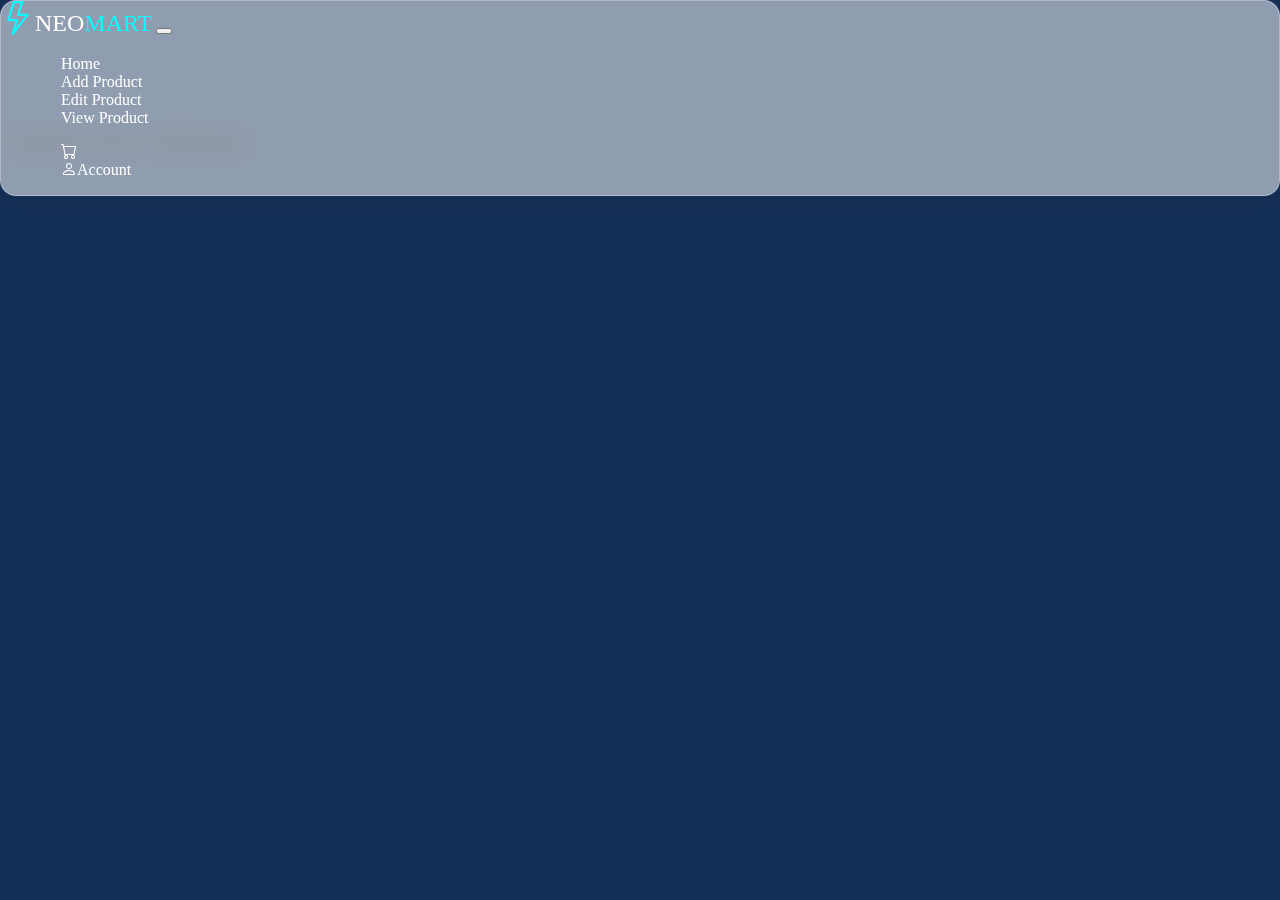
<file: index.html>
<!doctype html>
<html lang="en">

<head>
    <title>NeoMart.in</title>
    <!-- Required meta tags -->
    <meta charset="utf-8" />
    <meta name="viewport" content="width=device-width, initial-scale=1, shrink-to-fit=no" />

    <!-- Bootstrap CSS v5.2.1 -->
    <link href="https://cdn.jsdelivr.net/npm/bootstrap@5.3.2/dist/css/bootstrap.min.css" rel="stylesheet"
        integrity="sha384-T3c6CoIi6uLrA9TneNEoa7RxnatzjcDSCmG1MXxSR1GAsXEV/Dwwykc2MPK8M2HN" crossorigin="anonymous" />
    <link rel="stylesheet" href="./assets/css/style.css">
    <link rel="stylesheet" href="https://cdn.jsdelivr.net/npm/bootstrap-icons@1.13.1/font/bootstrap-icons.min.css">
</head>

<body>
    <header></header>
        <div class="divider"></div>
    <main>
        <section class="Products-collection">
            <div class="container">
                <div class="row">
                    <div class="col-12">
                        <div class="header">
                            <h2 class="text-center mt-5 text-light">Explore Our Collection</h2>
                        </div>
                    </div>
                </div>
            </div>
        </section>

        <section class="card-container">
            <div class="container">
                <div class="row" id="proView"></div>
            </div>
        </section>
    </main>
    <footer>
        <!-- place footer here -->
    </footer>
    <!-- Bootstrap JavaScript Libraries -->
    <script src="https://cdn.jsdelivr.net/npm/@popperjs/core@2.11.8/dist/umd/popper.min.js"
        integrity="sha384-I7E8VVD/ismYTF4hNIPjVp/Zjvgyol6VFvRkX/vR+Vc4jQkC+hVqc2pM8ODewa9r"
        crossorigin="anonymous"></script>

    <script src="https://cdn.jsdelivr.net/npm/bootstrap@5.3.2/dist/js/bootstrap.min.js"
        integrity="sha384-BBtl+eGJRgqQAUMxJ7pMwbEyER4l1g+O15P+16Ep7Q9Q+zqX6gSbd85u4mG4QzX+"
        crossorigin="anonymous"></script>
    <script type="module" src="./assets/js/index.js"></script>
</body>

</html>
</file>
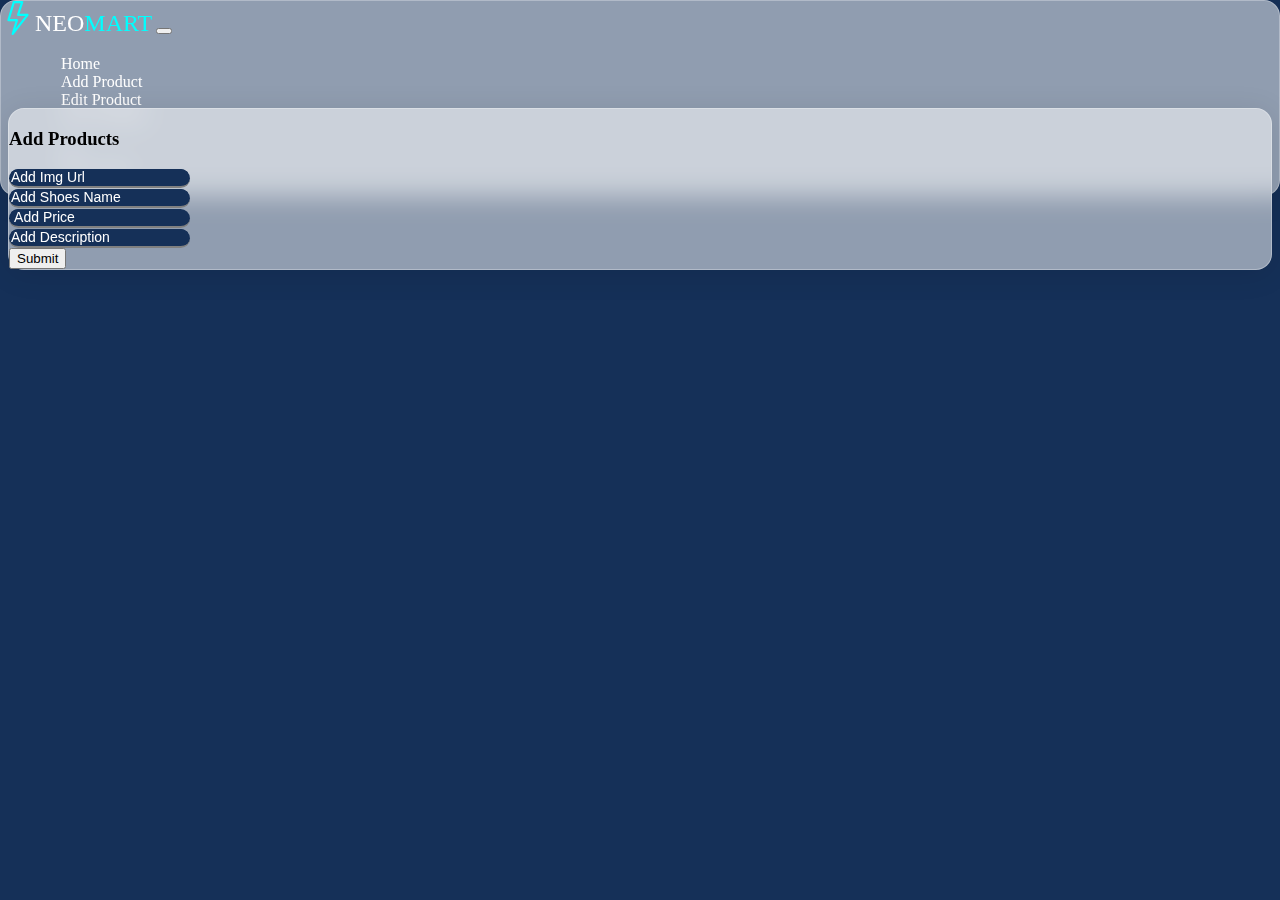
<file: assets/pages/addpro.html>
<!doctype html>
<html lang="en">

<head>
    <title>AddProduct</title>
    <!-- Required meta tags -->
    <meta charset="utf-8" />
    <meta name="viewport" content="width=device-width, initial-scale=1, shrink-to-fit=no" />

    <!-- Bootstrap CSS v5.2.1 -->
    <link href="https://cdn.jsdelivr.net/npm/bootstrap@5.3.2/dist/css/bootstrap.min.css" rel="stylesheet"
        integrity="sha384-T3c6CoIi6uLrA9TneNEoa7RxnatzjcDSCmG1MXxSR1GAsXEV/Dwwykc2MPK8M2HN" crossorigin="anonymous" />
    <link rel="stylesheet" href="../css/style.css">
    <link rel="stylesheet" href="https://cdn.jsdelivr.net/npm/bootstrap-icons@1.13.1/font/bootstrap-icons.min.css">
</head>

<body>
    <header></header>
    <div class="divider"></div>
    <main>
        <section class="form ">
            <div class="container">
                <div class="row justify-content-center">
                    <div class="col-5">
                        <div class="form-wraper mt-5 p-4">
                            <div class="product-form">
                                <h3 class="text-center mb-3 text-light">Add Products</h3>
                                <form id="products">
                                    <div class="mb-4">
                                        <input name="ProductUrl" placeholder="Add Img Url" type="url"
                                            class="form-control" id="imgUrl">
                                    </div>
                                    <div class="mb-4">
                                        <input name="ProductName" placeholder="Add Shoes Name" type="text"
                                            class="form-control" id="name">
                                    </div>
                                    <div class="mb-4">
                                        <input name="ProductPrice" placeholder=" Add Price" type="number"
                                            class="form-control" id="price">
                                    </div>
                                    <div class="mb-4">
                                        <input name="ProductDescription" placeholder="Add Description" type="text"
                                            class="form-control" id="description">
                                    </div>
                                    <button type="submit" class="btn btn-outline-light d-block col-6 mx-auto">Submit</button>
                                </form>
                            </div>
                        </div>
                    </div>
                </div>
            </div>
        </section>
    </main>
    <footer>
        <!-- place footer here -->
    </footer>
    <!-- Bootstrap JavaScript Libraries -->
    <script src="https://cdn.jsdelivr.net/npm/@popperjs/core@2.11.8/dist/umd/popper.min.js"
        integrity="sha384-I7E8VVD/ismYTF4hNIPjVp/Zjvgyol6VFvRkX/vR+Vc4jQkC+hVqc2pM8ODewa9r"
        crossorigin="anonymous"></script>

    <script src="https://cdn.jsdelivr.net/npm/bootstrap@5.3.2/dist/js/bootstrap.min.js"
        integrity="sha384-BBtl+eGJRgqQAUMxJ7pMwbEyER4l1g+O15P+16Ep7Q9Q+zqX6gSbd85u4mG4QzX+"
        crossorigin="anonymous"></script>
    <script type="module" src="../js/addPro.js"></script>
</body>

</html>
</file>
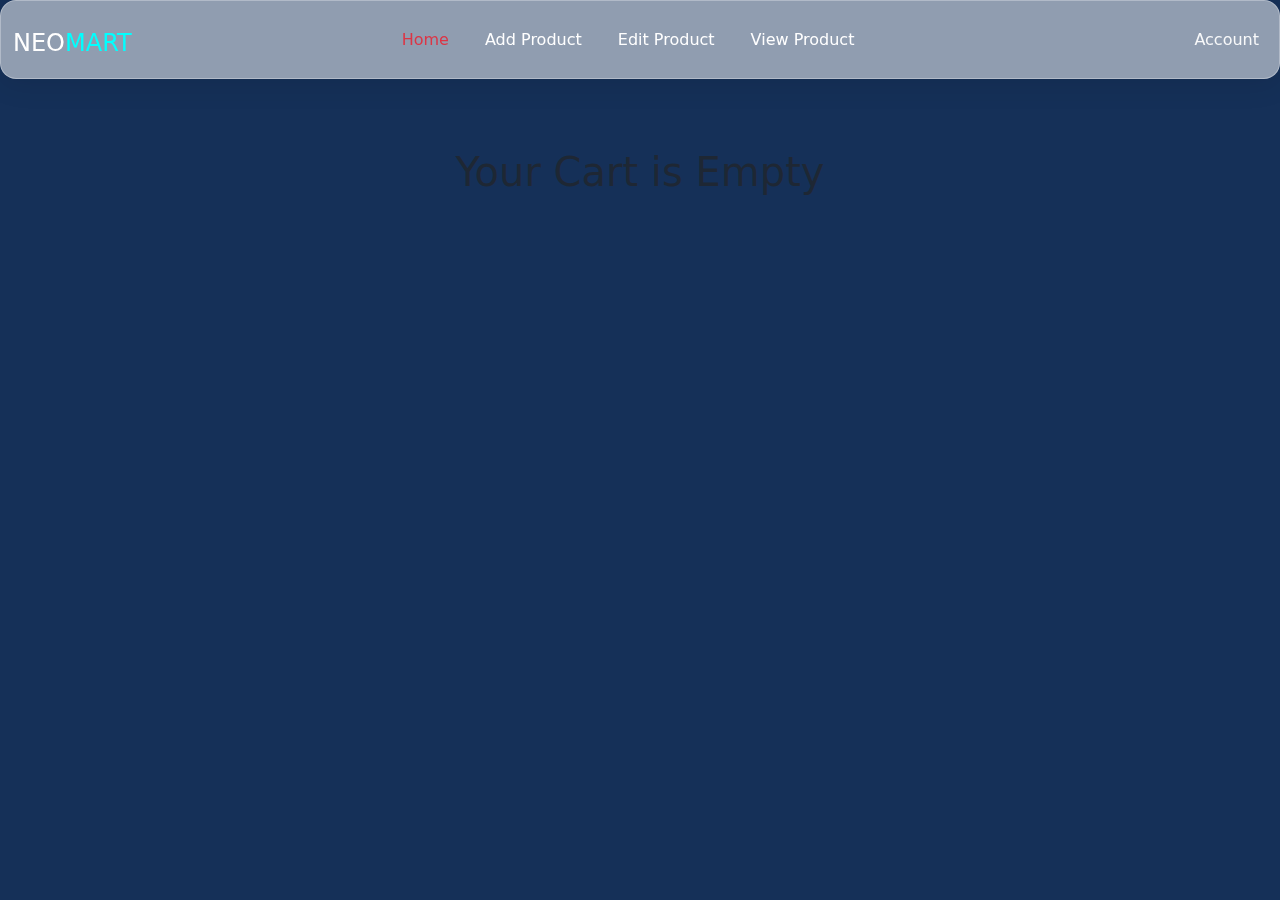
<file: assets/pages/cart.html>
<!doctype html>
<html lang="en">

<head>
  <meta charset="utf-8" />
  <title>Cart</title>
  <meta name="viewport" content="width=device-width,initial-scale=1" />
  <link href="https://cdn.jsdelivr.net/npm/bootstrap@5.3.2/dist/css/bootstrap.min.css" rel="stylesheet">
  <link rel="stylesheet" href="/assets/css/style.css">
</head>

<body>

  <header></header>
     <div class="divider"></div>
<main class="container my-4">

  <div class="cart-msg" id="cartMsg"></div>
  <div class="row">

 
    <div class="col-md-9">
      <div id="viewCart"></div>
    </div>

   <div id="totalCol" class="col-md-3">
  <div id="cartTotal" class="order-box"></div>
</div>

  </div>
</main>


    <script src="https://cdn.jsdelivr.net/npm/@popperjs/core@2.11.8/dist/umd/popper.min.js"
        integrity="sha384-I7E8VVD/ismYTF4hNIPjVp/Zjvgyol6VFvRkX/vR+Vc4jQkC+hVqc2pM8ODewa9r"
        crossorigin="anonymous"></script>

    <script src="https://cdn.jsdelivr.net/npm/bootstrap@5.3.2/dist/js/bootstrap.min.js"
        integrity="sha384-BBtl+eGJRgqQAUMxJ7pMwbEyER4l1g+O15P+16Ep7Q9Q+zqX6gSbd85u4mG4QzX+"
        crossorigin="anonymous"></script>
  <script src="../js/cart.js" type="module"></script>
</body>

</html>
</file>
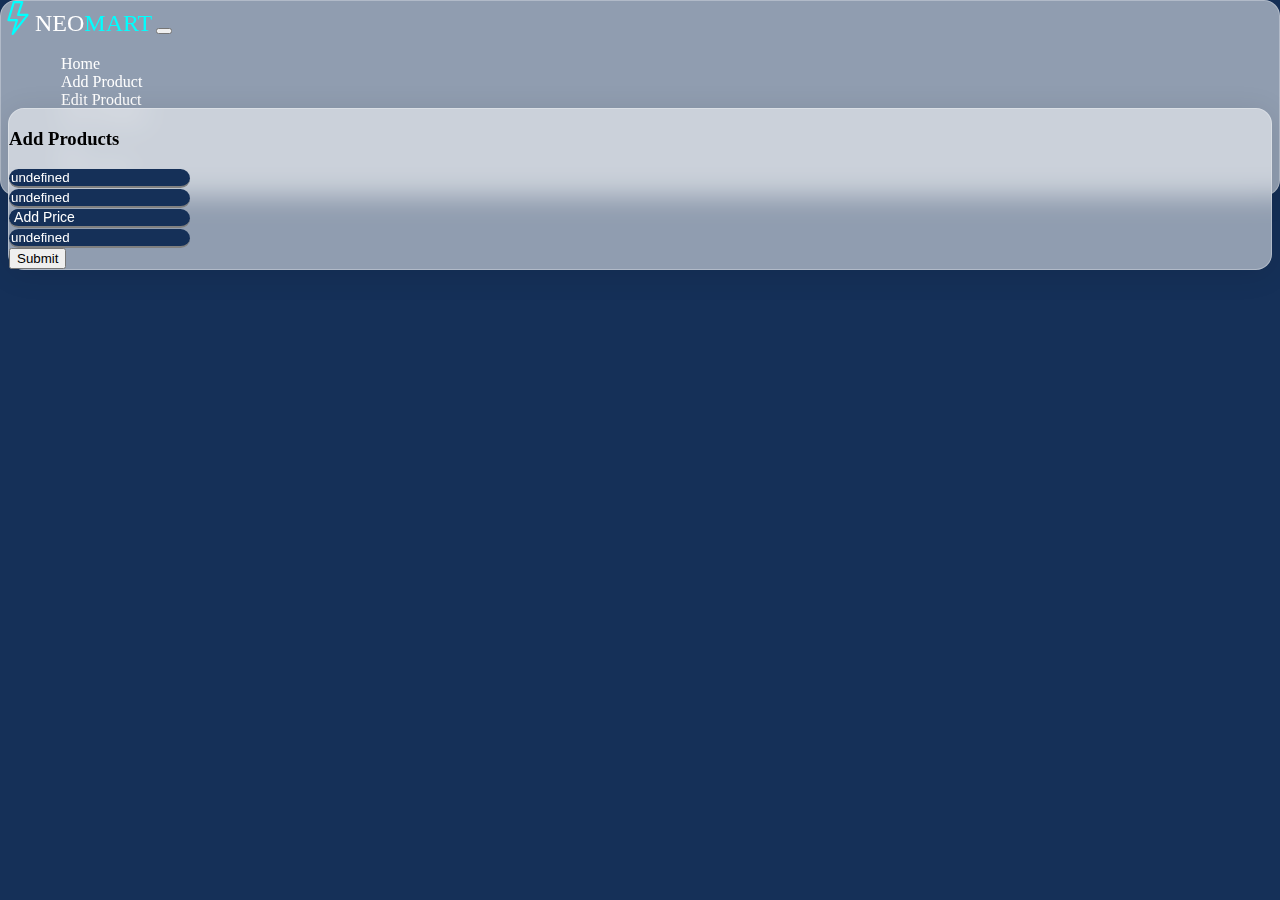
<file: assets/pages/editpro.html>
<!doctype html>
<html lang="en">

<head>
    <title>Edit Product</title>
    <!-- Required meta tags -->
    <meta charset="utf-8" />
    <meta name="viewport" content="width=device-width, initial-scale=1, shrink-to-fit=no" />

    <!-- Bootstrap CSS v5.2.1 -->
    <link href="https://cdn.jsdelivr.net/npm/bootstrap@5.3.2/dist/css/bootstrap.min.css" rel="stylesheet"
        integrity="sha384-T3c6CoIi6uLrA9TneNEoa7RxnatzjcDSCmG1MXxSR1GAsXEV/Dwwykc2MPK8M2HN" crossorigin="anonymous" />
    <link rel="stylesheet" href="../css/style.css">
    <link rel="stylesheet" href="https://cdn.jsdelivr.net/npm/bootstrap-icons@1.13.1/font/bootstrap-icons.min.css">
</head>

<body>
    <header>
        <!-- place navbar here -->
    </header>
   <div class="divider"></div>
    
    <section class="form ">
            <div class="container">
                <div class="row justify-content-center">
                    <div class="col-5">
                        <div class="form-wraper mt-5 p-4">
                            <div class="product-form">
                                <h3 class="text-center mb-3 text-light">Add Products</h3>
                                <form id="products">
                                    <div class="mb-4">
                                        <input name="ProductUrl" placeholder="Add Img Url" type="url"
                                            class="form-control" id="imgUrl">
                                    </div>
                                    <div class="mb-4">
                                        <input name="ProductName" placeholder="Add Shoes Name" type="text"
                                            class="form-control" id="name">
                                    </div>
                                    <div class="mb-4">
                                        <input name="ProductPrice" placeholder=" Add Price" type="number"
                                            class="form-control" id="price">
                                    </div>
                                    <div class="mb-4">
                                        <input name="ProductDescription" placeholder="Add Description" type="text"
                                            class="form-control" id="description">
                                    </div>
                                    <button type="submit" class="btn btn-outline-light d-block col-6 mx-auto">Submit</button>
                                </form>
                            </div>
                        </div>
                    </div>
                </div>
            </div>
        </section>
    <!-- Bootstrap JavaScript Libraries -->
    <script src="https://cdn.jsdelivr.net/npm/@popperjs/core@2.11.8/dist/umd/popper.min.js"
        integrity="sha384-I7E8VVD/ismYTF4hNIPjVp/Zjvgyol6VFvRkX/vR+Vc4jQkC+hVqc2pM8ODewa9r"
        crossorigin="anonymous"></script>

    <script src="https://cdn.jsdelivr.net/npm/bootstrap@5.3.2/dist/js/bootstrap.min.js"
        integrity="sha384-BBtl+eGJRgqQAUMxJ7pMwbEyER4l1g+O15P+16Ep7Q9Q+zqX6gSbd85u4mG4QzX+"
        crossorigin="anonymous"></script>
    <script type="module" src="/assets/js/editpro.js"></script>
</body>

</html>
</file>
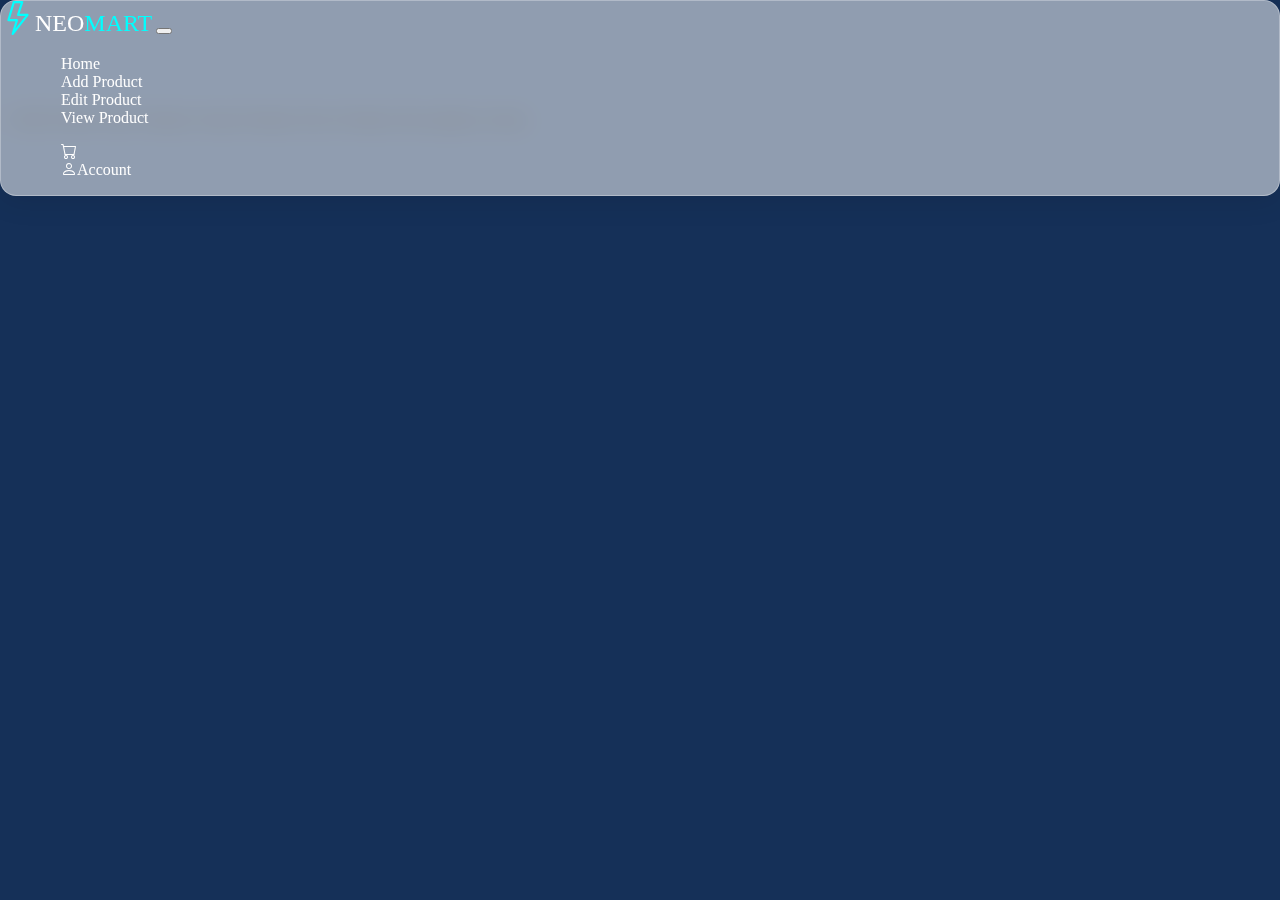
<file: assets/pages/viewpro.html>
<!doctype html>
<html lang="en">
    <head>
        <title>View Product</title>
        <!-- Required meta tags -->
        <meta charset="utf-8" />
        <meta
            name="viewport"
            content="width=device-width, initial-scale=1, shrink-to-fit=no"
        />

        <!-- Bootstrap CSS v5.2.1 -->
        <link
            href="https://cdn.jsdelivr.net/npm/bootstrap@5.3.2/dist/css/bootstrap.min.css"
            rel="stylesheet"
            integrity="sha384-T3c6CoIi6uLrA9TneNEoa7RxnatzjcDSCmG1MXxSR1GAsXEV/Dwwykc2MPK8M2HN"
            crossorigin="anonymous"
        />
       <link rel="stylesheet" href="../css/style.css">
        <link rel="stylesheet" href="https://cdn.jsdelivr.net/npm/bootstrap-icons@1.13.1/font/bootstrap-icons.min.css">
    </head>

    <body>
        <header>
            <!-- place navbar here -->
        </header>
        <div class="divider"></div>
    <div class="container mt-5">
        <div class="row justify-content-center mt-5">
            <div class="col-12">
                <div class="table-responsive ">
                    <table id="productTbl" class="table table-bordered table-dark table-striped  table-hover caption-top">
                        <thead>
                            <tr>
                                <th>SR.NO</th>
                                <th>IMG URL</th>
                                <th>Product Name</th>
                                <th>Product Price</th>
                                <th>Product Description</th>
                                <th>Action</th>
                            </tr>
                        </thead>
                        <tbody>
                        </tbody>
                    </table>
                </div>
            </div>
        </div>
    </div>
        <!-- Bootstrap JavaScript Libraries -->
        <script
            src="https://cdn.jsdelivr.net/npm/@popperjs/core@2.11.8/dist/umd/popper.min.js"
            integrity="sha384-I7E8VVD/ismYTF4hNIPjVp/Zjvgyol6VFvRkX/vR+Vc4jQkC+hVqc2pM8ODewa9r"
            crossorigin="anonymous"
        ></script>

        <script
            src="https://cdn.jsdelivr.net/npm/bootstrap@5.3.2/dist/js/bootstrap.min.js"
            integrity="sha384-BBtl+eGJRgqQAUMxJ7pMwbEyER4l1g+O15P+16Ep7Q9Q+zqX6gSbd85u4mG4QzX+"
            crossorigin="anonymous"
        ></script>
        <script type="module" src="../js/view.js"></script>
    </body>
</html>
</file>
<file: assets/css/style.css>
a {
  text-decoration: none;
  color: black;
}

ul {
  list-style: none;
}

ul li {
  margin-left: 20px;
}

.divider {
  height: 100px;
}

body {
  background-color: #153058;
}

header {
  position: fixed;
  top: 0;
  right: 0;
  left: 0;
  background: rgba(255, 255, 255, 0.53);
  border-radius: 16px;
  box-shadow: 0 4px 30px rgba(0, 0, 0, 0.1);
  backdrop-filter: blur(12.6px);
  -webkit-backdrop-filter: blur(12.6px);
  border: 1px solid rgba(255, 255, 255, 0.3);
}

.navbar-brand i {
  color: aqua;
  font-size: 34px;
}

.navbar-brand {
  color: white;
  font-size: 24px;
}

.navbar-brand span {
  color: aqua;
  font-size: 24px;
}

.nav-item .nav-link {
  color: white;
}

.form-wraper{
 background: rgba(255, 255, 255, 0.53);
  border-radius: 16px;
  box-shadow: 0 4px 30px rgba(0, 0, 0, 0.1);
  backdrop-filter: blur(12.6px);
  -webkit-backdrop-filter: blur(12.6px);
  border: 1px solid rgba(255, 255, 255, 0.3);
}

.card{
  /* From https://css.glass */
 background: rgba(255, 255, 255, 0.908);
  border-radius: 16px;
  box-shadow: 0 4px 30px rgba(0, 0, 0, 0.1);
  backdrop-filter: blur(12.6px);
  -webkit-backdrop-filter: blur(12.6px);
  border: 1px solid rgba(255, 255, 255, 0.3);
}

#products input {
  outline: none;
  border: none;
  border-bottom: 2px solid grey;
  border-radius: 0;
  color: #ffffff;
  background-color: #153058;
  border-radius: 10px;
}

#products input::placeholder {
  background-color: #153058;
  color: rgb(255, 255, 255);
  font-size: 14px;
  font-weight: 500;
}

.card {
  width: 300px;
  height: 380px;

  border: none;
  margin-top: 35px;
}

.card img {
  width: 300px;
  height: 180px;
  object-fit: cover;
  
}



.card p {
  font-size: 16px;
}

.card-msg {
  font-size: 40px;
}
.card-body button{
 font-size: 14px;
}
.order-box {
    width: 100%;
    background-color: #153058;
    padding: 25px;
    border-radius: 18px;
    box-shadow: 0px 0px 25px rgba(0,0,0,0.35);
    color: #fff;
    font-family: 'Poppins', sans-serif;
    min-height: 300px;
}

.order-box .title {
    font-size: 20px;
    margin-bottom: 18px;
    font-weight: 600;
}

.order-box .row-line {
    display: flex;
    justify-content: space-between;
    padding: 6px 0;
    font-size: 16px;
    color: #d4d4d4;
}

.order-box .total-row {
    font-size: 18px;
    font-weight: 600;
    margin-top: 10px;
}

.order-box .total-amount {
    color: #5db6ff;
}

.order-box .divider {
    border: none;
    border-bottom: 1px solid rgba(255,255,255,0.1);
    margin: 15px 0;
}
</file>
